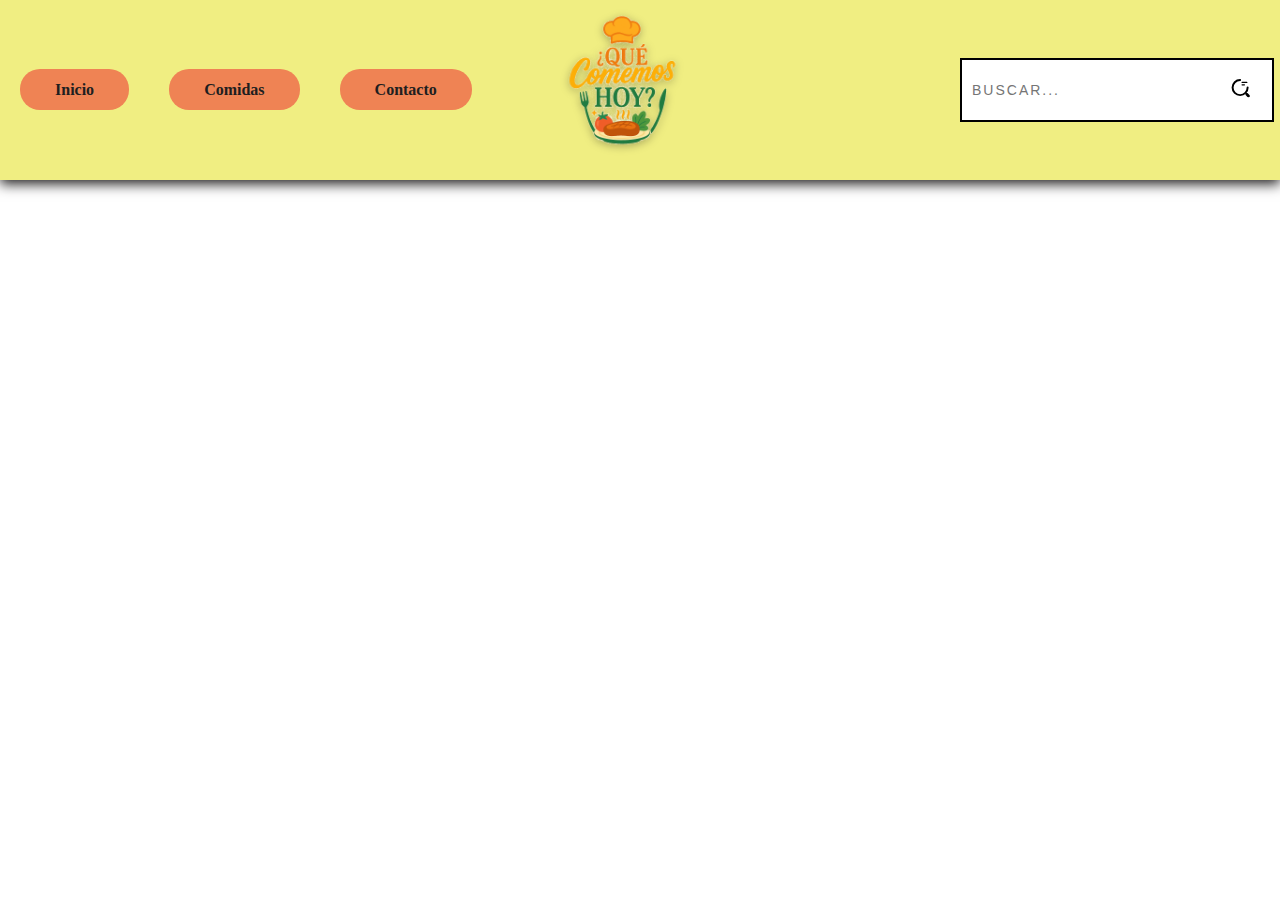
<file: comidas.html>
<!DOCTYPE html>
<html lang="en">
<head>
    <meta charset="UTF-8">
    <meta name="viewport" content="width=device-width, initial-scale=1.0">
    <link rel="stylesheet" href="/estilos/index.css">

    <title>¿Que comememos hoy?</title>
</head>
    <body>
       
                  <header>
              <nav class="navegacion">
                <div class="menu-links">
                  <ul>
                       <li><a href="/index.html" class="btn-nav">Inicio</a></li>
                      <li><a href="/comidas.html" class="btn-nav">Comidas</a></li>
                       <li><a href="/contacto.html" class="btn-nav">Contacto</a></li>             
                   </ul>
                </div> 
                         <div class="logo">
                               <img src="/img/logo.png" alt="Logo de ¿Qué comemos hoy?" class="logo-tipo">
                          </div>
              
                  <div class="input-container">
                    <input type="text" name="text" class="input" placeholder="Buscar...">
                    <span class="icon"> 
                      <svg width="19px" height="19px" viewBox="0 0 24 24" fill="none" xmlns="http://www.w3.org/2000/svg"><g id="SVGRepo_bgCarrier" stroke-width="0"></g><g id="SVGRepo_tracerCarrier" stroke-linecap="round" stroke-linejoin="round"></g><g id="SVGRepo_iconCarrier"> <path opacity="1" d="M14 5H20" stroke="#000" stroke-width="1.5" stroke-linecap="round" stroke-linejoin="round"></path> <path opacity="1" d="M14 8H17" stroke="#000" stroke-width="1.5" stroke-linecap="round" stroke-linejoin="round"></path> <path d="M21 11.5C21 16.75 16.75 21 11.5 21C6.25 21 2 16.75 2 11.5C2 6.25 6.25 2 11.5 2" stroke="#000" stroke-width="2.5" stroke-linecap="round" stroke-linejoin="round"></path> <path opacity="1" d="M22 22L20 20" stroke="#000" stroke-width="3.5" stroke-linecap="round" stroke-linejoin="round"></path> </g></svg>
                    </span>
                  </div>
              </nav>
              
          </head>
  
          <main>    
              
          </main>

      
    </body>
    </html>
</file>
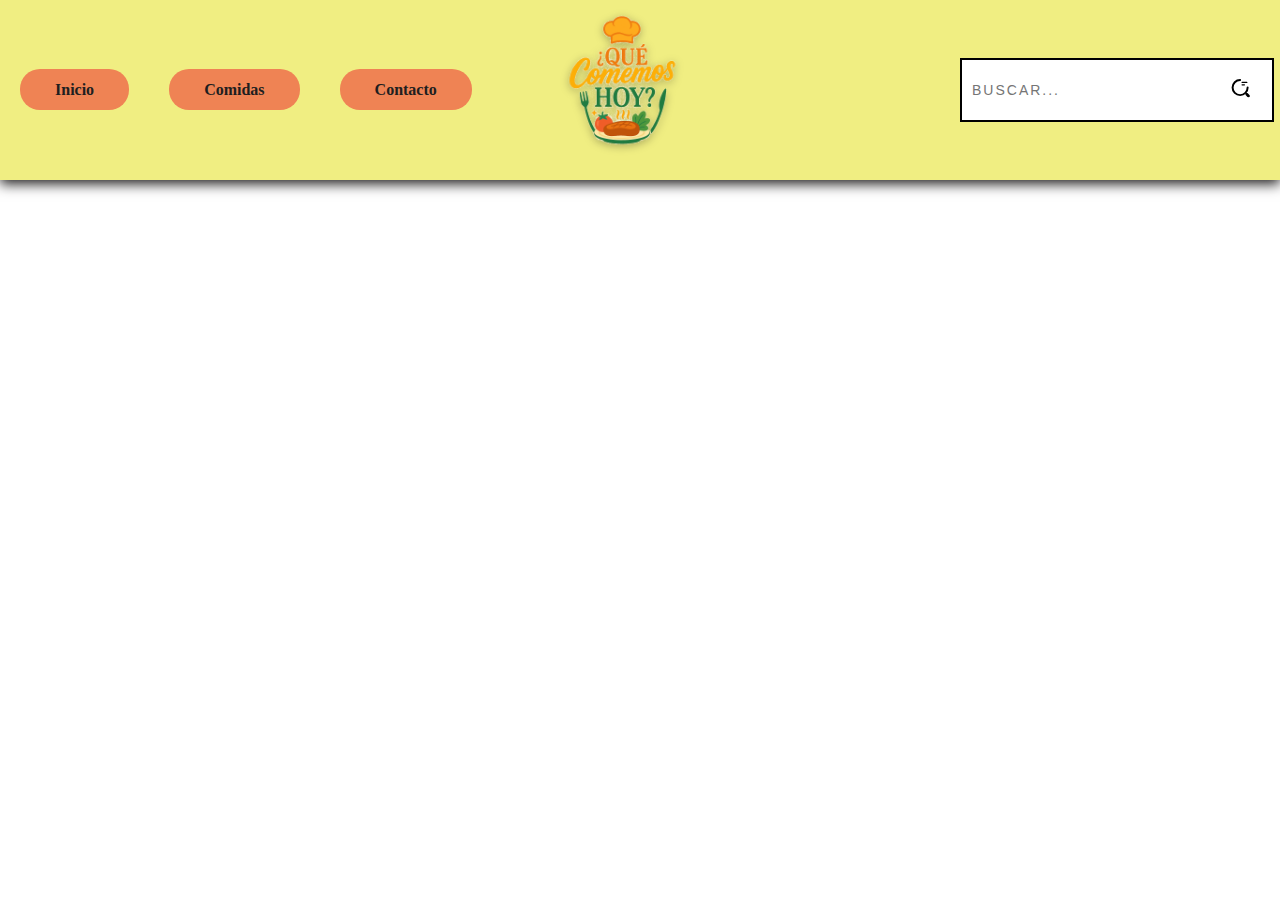
<file: contacto.html>
<!DOCTYPE html>
<html lang="en">
<head>
    <meta charset="UTF-8">
    <meta name="viewport" content="width=device-width, initial-scale=1.0">
    <link rel="stylesheet" href="/estilos/index.css">

    <title>¿Que comememos hoy?</title>
</head>
    <body>
        <div class="fondo">
                  <header>
              <nav class="navegacion">
                <div class="menu-links">
                  <ul>
                       <li><a href="/index.html" class="btn-nav">Inicio</a></li>
                      <li><a href="/comidas.html" class="btn-nav">Comidas</a></li>
                       <li><a href="/contacto.html" class="btn-nav">Contacto</a></li>             
                   </ul>
                </div> 
                         <div class="logo">
                               <img src="/img/logo.png" alt="Logo de ¿Qué comemos hoy?" class="logo-tipo">
                          </div>
              
                  <div class="input-container">
                    <input type="text" name="text" class="input" placeholder="Buscar...">
                    <span class="icon"> 
                      <svg width="19px" height="19px" viewBox="0 0 24 24" fill="none" xmlns="http://www.w3.org/2000/svg"><g id="SVGRepo_bgCarrier" stroke-width="0"></g><g id="SVGRepo_tracerCarrier" stroke-linecap="round" stroke-linejoin="round"></g><g id="SVGRepo_iconCarrier"> <path opacity="1" d="M14 5H20" stroke="#000" stroke-width="1.5" stroke-linecap="round" stroke-linejoin="round"></path> <path opacity="1" d="M14 8H17" stroke="#000" stroke-width="1.5" stroke-linecap="round" stroke-linejoin="round"></path> <path d="M21 11.5C21 16.75 16.75 21 11.5 21C6.25 21 2 16.75 2 11.5C2 6.25 6.25 2 11.5 2" stroke="#000" stroke-width="2.5" stroke-linecap="round" stroke-linejoin="round"></path> <path opacity="1" d="M22 22L20 20" stroke="#000" stroke-width="3.5" stroke-linecap="round" stroke-linejoin="round"></path> </g></svg>
                    </span>
                  </div>
              </nav>
              
          </head>
          </head>
  
          <main>    
              
          </main>

        </div>
    </body>
    </html>
</file>
<file: estilos/index.css>
@import url(/estilos/style.css);

    .cardbox {

      display: flex;
      flex-direction: column;
      align-items: center;
      border-radius: 18px;
      box-shadow: 0 2px 12px rgba(0,0,0,0.08);
      background-color: #00000011;
      margin: 40px;
    }
    .inicio {
      display: flex;
      flex-wrap: wrap;
      justify-content: center;
      gap: 100px;
      max-width: 2000px;
      width: 100%;
      margin-top: 20px;
    }

    .titulo {
      text-align: center;
      font-family: 'Parade', sans-serif;
      font-size: 2.8rem;
      font-weight: 700;
      color: var(--negro);
      margin-top: 20px;
      transition: 0.4s;
    }

    .titulo:hover {
      transform: scale(1.2);
      text-shadow: 10px 15px 15px var(--negro);
    }

    .card-somos {
      background-color: rgba(255, 255, 255, 0.9);
      padding: 25px;
      border-radius: 15px;
      width: 100%;
      max-width: 400px;
      box-shadow: 0 4px 15px rgba(0, 0, 0, 0.3);
      text-align: center;
      transition: transform 0.3s ease, box-shadow 0.3s ease;
      margin: 0px 0px 0px 0px;
    }

    .card-somos:hover {
      transform: scale(1.2);
      box-shadow: 10px 10px 10px var(--negro);
    }

    .card-somos h2 {
      color: var(--negro);
      font-size: 2rem;
      margin-bottom: 15px;
    }

    .card-somos p {
      color: var(--negro);
      font-size: 1.3rem;
      line-height: 1.6;
    }


    /*CAJA COMIDAS*/
    .caja-comida{
      height: 600px;
      background-size: cover;
      background-repeat: no-repeat;
      background-position: center;
      display: flex;
      justify-content: center;
      margin: 40px;
      border-radius: 10px;
      transition: 0.3s ease-in-out;
      overflow: hidden;
    }
    .caja-comida:hover{
      transform: scale(1.02);
      box-shadow: var(--negro)8px 8px 24px;
    }
    .caja-comida a{
      justify-content: center;
      display: flex;
      width: 100%;
      height: 100%;
      transition: 0.3s ease-in-out;
      text-decoration: none;
      padding: auto;
    }
    .caja-comida h2{
      font-size: 10rem;
      text-decoration: none;
      color: var(--negro);
      text-shadow: var(--negro)0px 10px 15px;
      font-family: 'Parade', sans-serif;
    }
    .caja-comida a:hover {
      transform: scale(1.1);
    }


    /*TOOL TIPS REDES*/

ul {
  list-style: none;
}

.example-2 {
  display: flex;
  justify-content: center;
  align-items: center;
  padding: 40px;
}
.example-2 .icon-content {
  margin: 20px;
  position: relative;
}
.example-2 .icon-content .tooltip {
  position: absolute;
  top: -30px;
  left: 50%;
  transform: translateX(-50%);
  color: #fff;
  padding: 6px 10px;
  border-radius: 5px;
  opacity: 0;
  visibility: hidden;
  font-size: 14px;
  transition: all 0.3s ease;
}
.example-2 .icon-content:hover .tooltip {
  opacity: 1;
  visibility: visible;
  top: -50px;
}
.example-2 .icon-content a {
  position: relative;
  overflow: hidden;
  display: flex;
  justify-content: center;
  align-items: center;
  width: 50px;
  height: 50px;
  border-radius: 50%;
  color: #4d4d4d;
  background-color: #fff;
  transition: all 0.3s ease-in-out;
}
.example-2 .icon-content a:hover {
  box-shadow: 3px 2px 45px 0px rgb(0 0 0 / 12%);
}
.example-2 .icon-content a svg {
  position: relative;
  z-index: 1;
  width: 30px;
  height: 30px;
}
.example-2 .icon-content a:hover {
  color: white;
}
.example-2 .icon-content a .filled {
  position: absolute;
  top: auto;
  bottom: 0;
  left: 0;
  width: 100%;
  height: 0;
  background-color: #000;
  transition: all 0.3s ease-in-out;
}
.example-2 .icon-content a:hover .filled {
  height: 100%;
}

.example-2 .icon-content a[data-social="whatsapp"] .filled,
.example-2 .icon-content a[data-social="whatsapp"] ~ .tooltip {
  background-color: #128c7e;
}

.example-2 .icon-content a[data-social="facebook"] .filled,
.example-2 .icon-content a[data-social="facebook"] ~ .tooltip {
  background-color: #3b5998;
}
.example-2 .icon-content a[data-social="instagram"] .filled,
.example-2 .icon-content a[data-social="instagram"] ~ .tooltip {
  background: linear-gradient(
    45deg,
    #405de6,
    #5b51db,
    #b33ab4,
    #c135b4,
    #e1306c,
    #fd1f1f
  );
}
.example-2 .icon-content a[data-social="youtube"] .filled,
.example-2 .icon-content a[data-social="youtube"] ~ .tooltip {
  background-color: #ff0000;
}



    /* RESPONSIVE ZONE */
    @media screen and (max-width: 768px) {
      .inicio {
        flex-direction: column;
        align-items: center;
        max-width: 100%;
      }

      .titulo{
        font-size: 1.5rem;
      }
       .card-somos {
      background-color: rgba(255, 255, 255, 0.9);
      padding: 10px;
      border-radius: 15px;
      width: 70%;
    }
    .caja-comida {
      height: auto;
      margin: 20px;
    }

    .caja-comida h2 {
      font-size: 5rem;
    }
  }

  @media screen and (max-width: 500px) {
    .caja-comida {
      height: auto;
      margin: 10px;
      border-radius: 8px;
    }

    .caja-comida h2 {
      font-size: 3rem;
    }

    .caja-comida a:hover {
      transform: scale(1.03); /* más suave en móviles */
    }
  }
</file>
